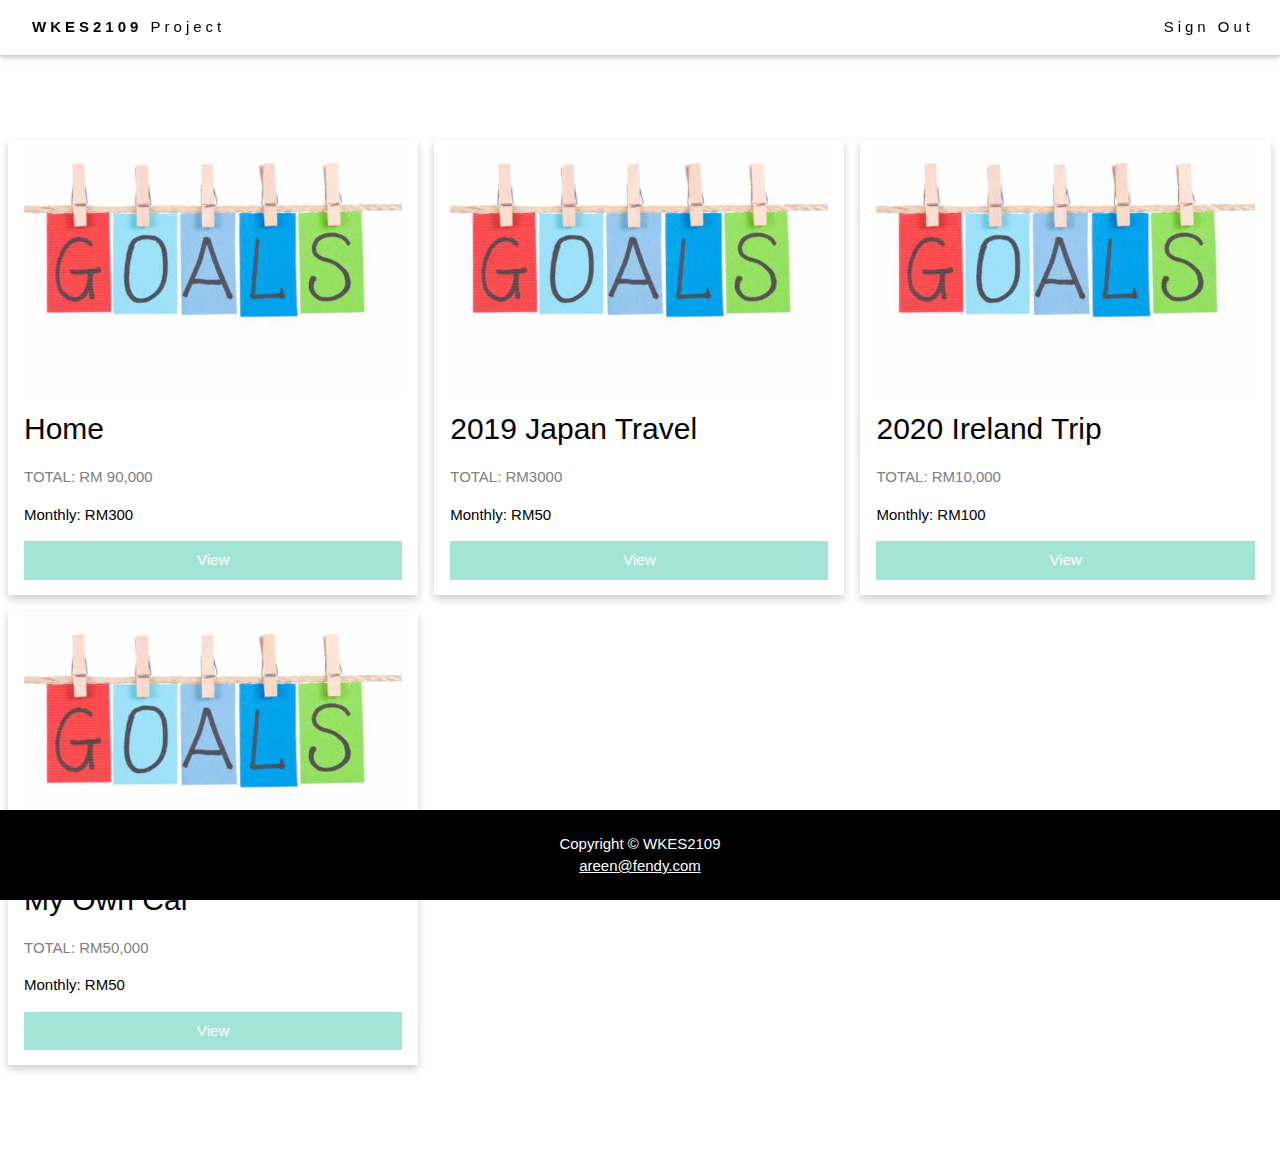
<file: goals.html>
<!DOCTYPE html>
<html>
<head>
<meta name="viewport" content="width=device-width, initial-scale=1">
<title>Personal Finance Management</title>

<script src=https://maxcdn.bootstrapcdn.com/bootstrap/3.3.7/js/bootstrap.min.js
</script>
<script src="https://code.jquery.com/jquery-3.3.1.js"></script>
<meta charset="utf-8">
<link rel="stylesheet" href="copycss.css">
<style>
body{
    margin-top: 50px; /* Add a top margin to avoid content overlay */
    margin-bottom: 50px;
    font-family: Arial, Helvetica, sans-serif;
}
html {
  box-sizing: border-box;
}

*, *:before, *:after {
  box-sizing: inherit;
}

.column {
  float: left;
  width: 33.3%;
  margin-bottom: 16px;
  padding: 0 8px;
}

@media screen and (max-width: 650px) {
  .column {
    width: 100%;
    display: block;
  }
}

.card {
  box-shadow: 0 4px 8px 0 rgba(0, 0, 0, 0.2);
}

.container {
  padding: 0 16px;
}

.container::after, .row::after {
  content: "";
  clear: both;
  display: table;
}

.title {
  color: grey;
}

.button {
  border: none;
  outline: 0;
  display: inline-block;
  padding: 8px;
  color: white;
  background-color: #A3E4D7;
  text-align: center;
  cursor: pointer;
  width: 100%;
}

.button:hover {
  background-color: #555;
}
.footer {
   position: fixed;
   left: 0;
   bottom: 0;
   width: 100%;
   background-color: black;
   color: white;
   text-align: center;
}
</style>
</head>
<body>


<div class="w3-top">
  <ul class="w3-navbar w3-white w3-wide w3-padding-8 w3-card-2">
    <li>
      <a href="index.html" class="w3-margin-left"><b>WKES2109</b> Project</a>
    </li>
    
<!-- Float links to the right. Hide them on small screens -->
  <li class="w3-right w3-hide-small w3-dropdown-hover" style="padding-right: 10px;">
          <a href="index.html">Sign Out</a>
  </li>

</ul>
</div>


<br>

<div class="row">
<br><br><br>
  <div class="column">
    <div class="card">

      <div class="container">
        <img src="goals.jpg" alt="John" style="width:100%">
        <h2>Home</h2>
        <p class="title">TOTAL: RM 90,000</p>
        <p>Monthly: RM300</p>
        <p><button class="button">View</button></p>
      </div>
    </div>
  </div>

  <div class="column">
    <div class="card">

      <div class="container">
        <img src="goals.jpg" alt="John" style="width:100%">
        <h2>2019 Japan Travel</h2>
        <p class="title">TOTAL: RM3000</p>
        <p>Monthly: RM50</p>
        <p><button class="button">View</button></p>
      </div>
    </div>
  </div>

  <div class="column">
    <div class="card">

      <div class="container">
        <img src="goals.jpg" alt="John" style="width:100%">
        <h2>2020 Ireland Trip</h2>
        <p class="title">TOTAL: RM10,000</p>
        <p>Monthly: RM100</p>
        <p><button class="button">View</button></p>
      </div>
    </div>
  </div>

<div class="column">
    <div class="card">

      <div class="container">
        <img src="goals.jpg" alt="John" style="width:100%">
        <h2>My Own Car</h2>
        <p class="title">TOTAL: RM50,000</p>
        <p>Monthly: RM50</p>
        <p><button class="button">View</button></p>
      </div>
    </div>
  </div>

</div>

</body>

<br><br>
<div class="footer">
<br>
Copyright &copy; WKES2109
  <br> <a href="mailto:areen@fendy.com">areen@fendy.com</a>
<br>


<br>  
</div>
</html>
</file>
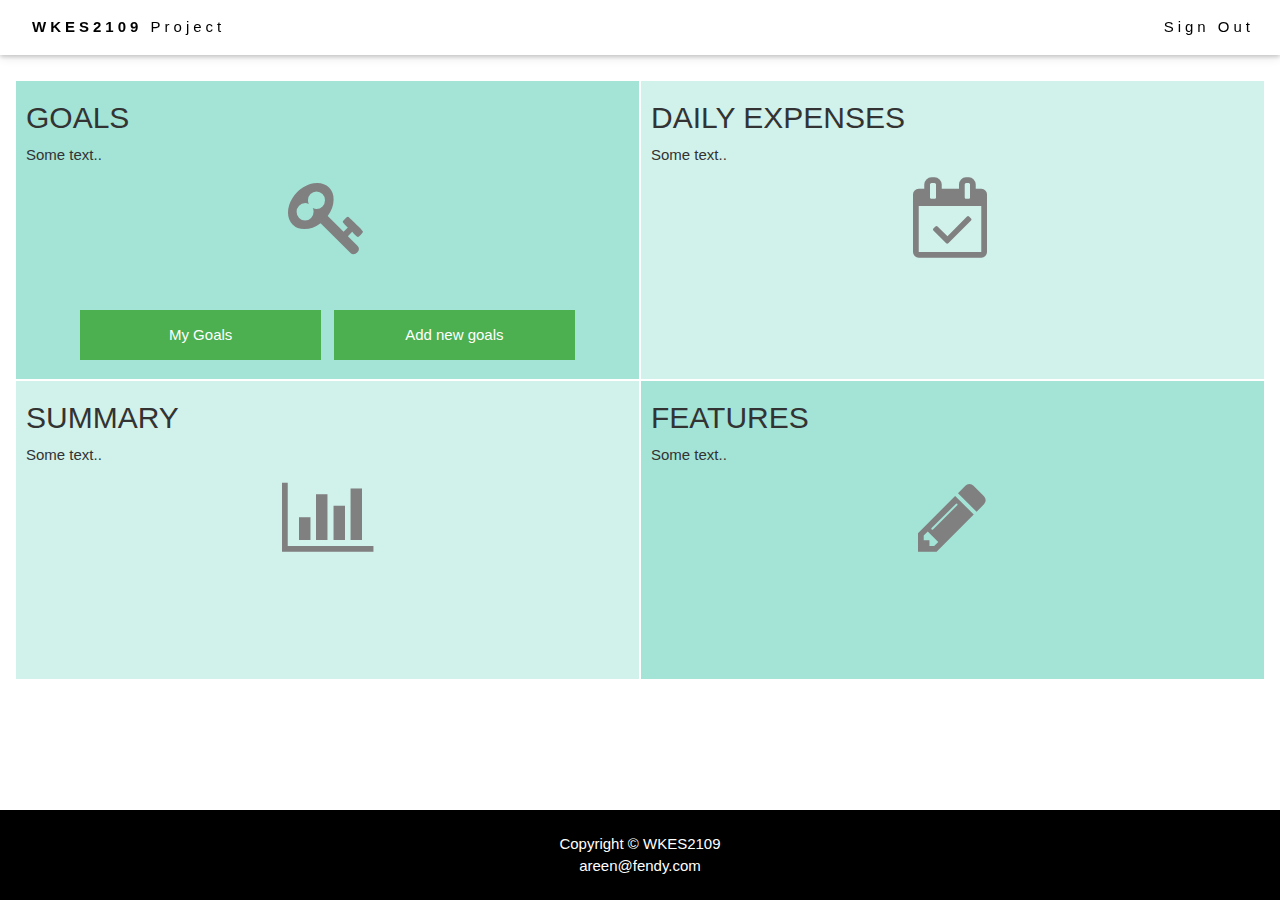
<file: home.html>
<!DOCTYPE html>
<html lang="en">



<head>
<title>Personal Finance Management</title>
<link rel="stylesheet" href=https://maxcdn.bootstrapcdn.com/bootstrap/3.3.7/css/bootstrap.min.css>
<script src=https://maxcdn.bootstrapcdn.com/bootstrap/3.3.7/js/bootstrap.min.js></script>
<script src="https://code.jquery.com/jquery-3.3.1.js"></script>
<script src="https://ajax.googleapis.com/ajax/libs/jquery/3.3.1/jquery.min.js"></script>
<link rel="stylesheet" href="https://cdnjs.cloudflare.com/ajax/libs/font-awesome/4.7.0/css/font-awesome.min.css">
<meta charset="utf-8">
<link rel="stylesheet" href="copycss.css">
</head>

<style>
body{
    margin-top: 50px; /* Add a top margin to avoid content overlay */
    margin-bottom: 150px;
}
* {
    box-sizing: border-box;
}
.btn-group .button {
    background-color: white; /* Green */
    border: 1px solid white;
    color: grey;
    padding: 50px 100px;
    text-align: center;
    text-decoration: none;
    display: inline-block;
    font-size: 16px;
    cursor: pointer;
    float: left;
}
.btn-group .button:not(:last-child) {
    border-right: none; /* Prevent double borders */
}
.btn-group .button:hover {
    background-color: #3e8e41;
}
* {
    box-sizing: border-box;
}

/* Create two equal columns that floats next to each other */
.column {
    float: left;
    width: 50%;
    padding: 10px;
    height: 300px; /* Should be removed. Only for demonstration */
}

/* Clear floats after the columns */
.row:after {
    content: "";
    display: table;
    clear: both;
}
@media screen and (max-width: 600px) {
    .column {
        width: 100%;
    }
}
.footer {
   position: fixed;
   left: 0;
   bottom: 0;
   width: 100%;
   background-color: black;
   color: white;
   text-align: center;
}
input[type=text], input[type=password] {
    width: 100%;
    padding: 12px 20px;
    margin: 8px 0;
    display: inline-block;
    border: 1px solid #ccc;
    box-sizing: border-box;
}

/* Set a style for all buttons */
button {
    background-color: #4CAF50;
    color: white;
    padding: 14px 20px;
    margin: 8px 0;
    border: none;
    cursor: pointer;
    width: 100%;
}

button:hover {
    opacity: 0.8;
}

/* Extra styles for the cancel button */
.cancelbtn {
    width: auto;
    padding: 10px 18px;
    background-color: #f44336;
}

/* Center the image and position the close button */
.imgcontainer {
    text-align: center;
    margin: 24px 0 12px 0;
    position: relative;
}

img.avatar {
    width: 40%;
    border-radius: 50%;
}

.container {
    padding: 16px;
}

span.psw {
    float: right;
    padding-top: 16px;
}

/* The Modal (background) */
.modal {
    display: none; /* Hidden by default */
    position: fixed; /* Stay in place */
    z-index: 1; /* Sit on top */
    left: 0;
    top: 0;
    width: 100%; /* Full width */
    height: 100%; /* Full height */
    overflow: auto; /* Enable scroll if needed */
    background-color: rgb(0,0,0); /* Fallback color */
    background-color: rgba(0,0,0,0.4); /* Black w/ opacity */
    padding-top: 60px;
}

/* Modal Content/Box */
.modal-content {
    background-color: #fefefe;
    margin: 5% auto 15% auto; /* 5% from the top, 15% from the bottom and centered */
    border: 1px solid #888;
    width: 80%; /* Could be more or less, depending on screen size */
}

/* The Close Button (x) */
.close {
    position: absolute;
    right: 25px;
    top: 0;
    color: #000;
    font-size: 35px;
    font-weight: bold;
}

.close:hover,
.close:focus {
    color: red;
    cursor: pointer;
}

/* Add Zoom Animation */
.animate {
    -webkit-animation: animatezoom 0.6s;
    animation: animatezoom 0.6s
}

@-webkit-keyframes animatezoom {
    from {-webkit-transform: scale(0)} 
    to {-webkit-transform: scale(1)}
}
    
@keyframes animatezoom {
    from {transform: scale(0)} 
    to {transform: scale(1)}
}

/* Change styles for span and cancel button on extra small screens */
@media screen and (max-width: 300px) {
    span.psw {
       display: block;
       float: none;
    }
    .cancelbtn {
       width: 100%;
    }
}
</style>

<body>

<div class="w3-top">
  <ul class="w3-navbar w3-white w3-wide w3-padding-8 w3-card-2">
    <li>
      <a href="index.html" class="w3-margin-left"><b>WKES2109</b> Project</a>
    </li>
    
<!-- Float links to the right. Hide them on small screens -->
  <li class="w3-right w3-hide-small w3-dropdown-hover" style="padding-right: 10px;">
          <a href="index.html">Sign Out</a>
  </li>

</ul>
</div>

<main><div style="padding: 30px; margin: auto;">


<div class="row">

  <div class="column" style="background-color:#A3E4D7; border: 1px solid white;">
    <h2>GOALS</h2>
    <p>Some text..</p>
    <center><i class="fa fa-key" style="font-size:80px;color:grey"></i></center>
    <br><br>
    <center><a href="goals.html"><button class="button" style="width: 40%">My Goals</button></a> &nbsp;
    <a href="addgoal.html"><button class="button" style="width: 40%">Add new goals</button></a></center>
  </div>

  <a href="daily.html"><div class="column" style="background-color:#D1F2EB; border: 1px solid white;">
    <h2>DAILY EXPENSES</h2>
    <p>Some text..</p>
    <center><i class="fa fa-calendar-check-o" style="font-size:80px;color:grey"></i></center>
  </div></a>

</div>

<div class="row">

  <a href="monthly expenses.html"><div class="column" style="background-color:#D1F2EB; border: 1px solid white;">
    <h2>SUMMARY</h2>
    <p>Some text..</p>
    <center><i class="fa fa-bar-chart" style="font-size:80px;color:grey"></i></center>
  </div></a>

  <a href="optional.html"><div class="column" style="background-color:#A3E4D7; border: 1px solid white;">
    <h2>FEATURES</h2>
    <p>Some text..</p>
    <center><i class="fa fa-pencil" style="font-size:80px;color:grey"></i></center>
  </div></a>

</div>

</div></main>


</body>

<div class="footer">
<br>
Copyright &copy; WKES2109
	<br> <a href="mailto:areen@fendy.com">areen@fendy.com</a>
<br>


<br>  
</div>
</file>
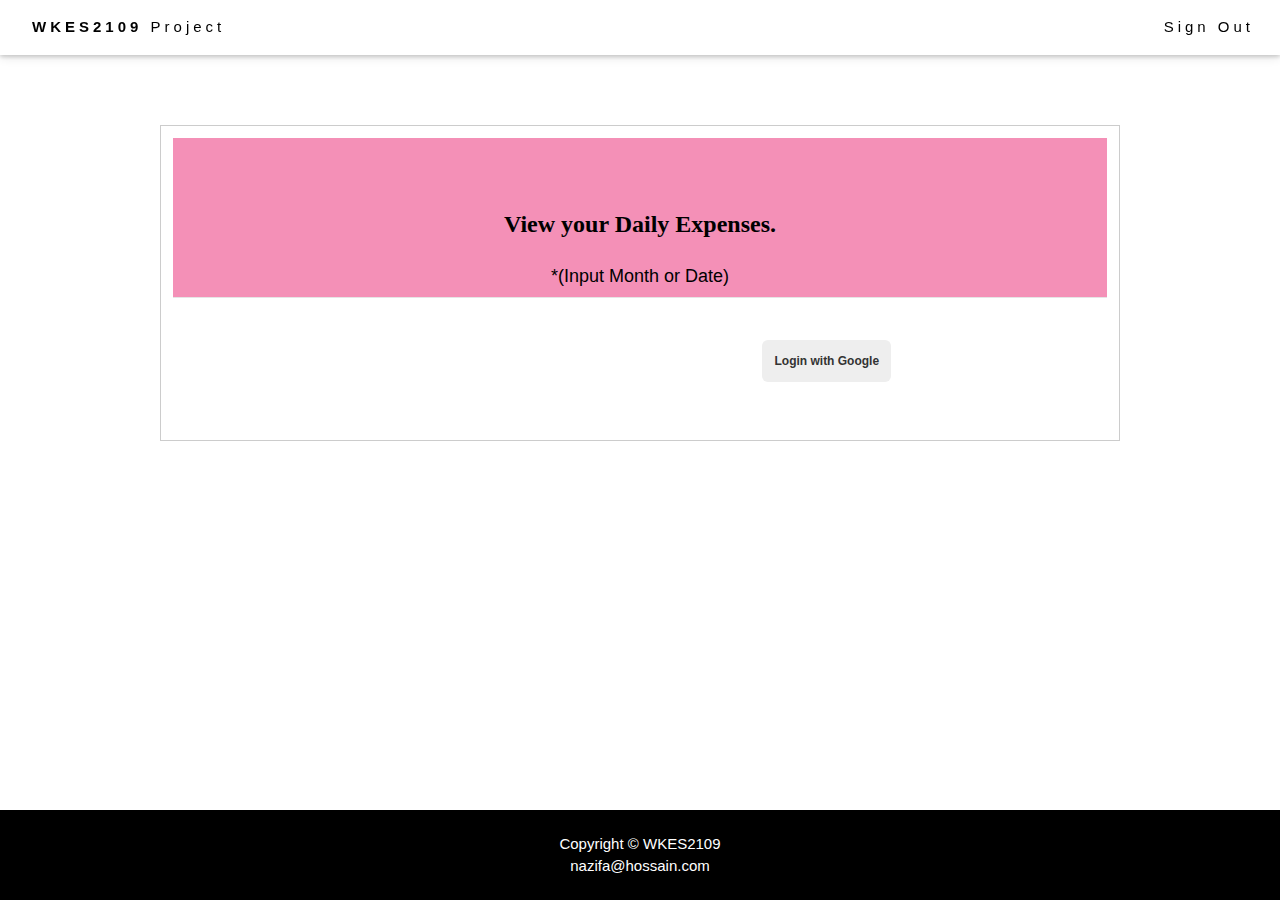
<file: optional.html>
<!DOCTYPE html>
<html lang="en">



<head>
<title>Personal Finance Management</title>
<link rel="stylesheet"
href=https://maxcdn.bootstrapcdn.com/bootstrap/3.3.7/css/bootstrap.min.css>
<script src=https://maxcdn.bootstrapcdn.com/bootstrap/3.3.7/js/bootstrap.min.js
</script>
<script src="https://code.jquery.com/jquery-3.3.1.js"></script>
<meta charset="utf-8">
<link rel="stylesheet" href="copycss.css">
</head>

<style>
body{
    margin-top: 50px; /* Add a top margin to avoid content overlay */
    margin-bottom: 50px;
}
* {
    box-sizing: border-box;
}
.myForm {
font-family: "Lucida Sans Unicode", "Lucida Grande", sans-serif;
font-size: 0.8em;
width: 80em;
padding: 1em;
border: 1px solid #ccc;
}

.myForm * {
box-sizing: border-box;
}

.myForm fieldset {
border: none;
padding: 0;
}

.myForm legend,
.myForm label {
padding: 0;
font-weight: bold;
}

.myForm label.choice {
font-size: 0.9em;
font-weight: normal;
}

.myForm label {
text-align: left;
display: block;
}

.myForm input[type="text"],
.myForm input[type="tel"],
.myForm input[type="email"],
.myForm input[type="datetime-local"],
.myForm input[type="password"],
.myForm select,
.myForm textarea {
float: right;
width: 60%;
border: 1px solid #ccc;
font-family: "Lucida Sans Unicode", "Lucida Grande", sans-serif;
font-size: 0.9em;
padding: 0.3em;
}

.myForm textarea {
height: 100px;
}

.myForm input[type="radio"],
.myForm input[type="checkbox"] {
margin-left: 40%;
}

.myForm button {
padding: 1em;
border-radius: 0.5em;
background: #eee;
border: none;
font-weight: bold;
margin-left: 40%;
margin-top: 1.8em;
}

.myForm button:hover {
background: #ccc;
cursor: pointer;
}
.footer {
   position: fixed;
   left: 0;
   bottom: 0;
   width: 100%;
   background-color: black;
   color: white;
   text-align: center;
}

</style>

<body>

<div class="w3-top">
  <ul class="w3-navbar w3-white w3-wide w3-padding-8 w3-card-2">
    <li>
      <a href="index.html" class="w3-margin-left"><b>WKES2109</b> Project</a>
    </li>
    
<!-- Float links to the right. Hide them on small screens -->
  <li class="w3-right w3-hide-small w3-dropdown-hover" style="padding-right: 10px;">
          <a href="index.html">Sign Out</a>
  </li>

</ul>
</div>

<div id="wrapper">


<main><div style="padding: 30px; margin: auto;">

<br><br>
	
	<center><form class="myForm" method="get" enctype="multipart/form-data" action="">

<legend style="background-color: #f490b7;"><br><br><h3><b><font face="Cursive" color="black">View your Daily Expenses.</h3> <h5> <br>*(Input Month or Date) </br> </h5> </font></b></legend>


<p><button>Login with Google</button></p>
<br><br>
</form></center>

</div></main>

<br><br>
</body>

<br><br>
<div class="footer">
<br>
Copyright &copy; WKES2109
	<br> <a href="mailto:nazifa@hossain.com">nazifa@hossain.com</a>
<br>

<br>  
</div>
</html>
</file>
<file: copycss.css>
html{box-sizing:border-box}*,*:before,*:after{box-sizing:inherit}
/* Extract from normalize.css by Nicolas Gallagher and Jonathan Neal git.io/normalize */
html{-ms-text-size-adjust:100%;-webkit-text-size-adjust:100%}body{margin:0}
article,aside,details,figcaption,figure,footer,header,main,menu,nav,section,summary{display:block}
audio,canvas,progress,video{display:inline-block}progress{vertical-align:baseline}
audio:not([controls]){display:none;height:0}[hidden],template{display:none}
a{background-color:transparent;-webkit-text-decoration-skip:objects}
a:active,a:hover{outline-width:0}abbr[title]{border-bottom:none;text-decoration:underline;text-decoration:underline dotted}
dfn{font-style:italic}mark{background:#ff0;color:#000}
small{font-size:80%}sub,sup{font-size:75%;line-height:0;position:relative;vertical-align:baseline}
sub{bottom:-0.25em}sup{top:-0.5em}figure{margin:1em 40px}
img{border-style:none}svg:not(:root){overflow:hidden}
code,kbd,pre,samp{font-family:monospace,monospace;font-size:1em}
hr{box-sizing:content-box;height:0;overflow:visible}
button,input,select,textarea{font:inherit;margin:0}optgroup{font-weight:bold}
button,input{overflow:visible}button,select{text-transform:none}
button,html [type=button],[type=reset],[type=submit]{-webkit-appearance:button}
button::-moz-focus-inner, [type=button]::-moz-focus-inner, [type=reset]::-moz-focus-inner, [type=submit]::-moz-focus-inner{border-style:none;padding:0}
button:-moz-focusring, [type=button]:-moz-focusring, [type=reset]:-moz-focusring, [type=submit]:-moz-focusring{outline:1px dotted ButtonText}
fieldset{border:1px solid #c0c0c0;margin:0 2px;padding:.35em .625em .75em}
legend{color:inherit;display:table;max-width:100%;padding:0;white-space:normal}textarea{overflow:auto}
[type=checkbox],[type=radio]{padding:0}
[type=number]::-webkit-inner-spin-button,[type=number]::-webkit-outer-spin-button{height:auto}
[type=search]{-webkit-appearance:textfield;outline-offset:-2px}
[type=search]::-webkit-search-cancel-button,[type=search]::-webkit-search-decoration{-webkit-appearance:none}
::-webkit-input-placeholder{color:inherit;opacity:0.54}
::-webkit-file-upload-button{-webkit-appearance:button;font:inherit}
/* End extract */
html,body{font-family:Verdana,sans-serif;font-size:15px;line-height:1.5}html{overflow-x:hidden}
h1,h2,h3,h4,h5,h6,.w3-slim,.w3-wide{font-family:"Segoe UI",Arial,sans-serif}
h1{font-size:36px}h2{font-size:30px}h3{font-size:24px}h4{font-size:20px}h5{font-size:18px}h6{font-size:16px}
.w3-serif{font-family:"Times New Roman",Times,serif}
h1,h2,h3,h4,h5,h6{font-weight:400;margin:10px 0}.w3-wide{letter-spacing:4px}
h1 a,h2 a,h3 a,h4 a,h5 a,h6 a{font-weight:inherit}
hr{border:0;border-top:1px solid #eee;margin:20px 0}
img{margin-bottom:-5px}a{color:inherit}
.w3-image{max-width:100%;height:auto}
.w3-table,.w3-table-all{border-collapse:collapse;border-spacing:0;width:100%;display:table}
.w3-table-all{border:1px solid #ccc}
.w3-bordered tr,.w3-table-all tr{border-bottom:1px solid #ddd}
.w3-striped tbody tr:nth-child(even){background-color:#f1f1f1}
.w3-table-all tr:nth-child(odd){background-color:#fff}
.w3-table-all tr:nth-child(even){background-color:#f1f1f1}
.w3-hoverable tbody tr:hover,.w3-ul.w3-hoverable li:hover{background-color:#ccc}
.w3-centered tr th,.w3-centered tr td{text-align:center}
.w3-table td,.w3-table th,.w3-table-all td,.w3-table-all th{padding:8px 8px;display:table-cell;text-align:left;vertical-align:top}
.w3-table th:first-child,.w3-table td:first-child,.w3-table-all th:first-child,.w3-table-all td:first-child{padding-left:16px}
.w3-btn,.w3-btn-block{border:none;display:inline-block;outline:0;padding:6px 16px;vertical-align:middle;overflow:hidden;text-decoration:none!important;color:#fff;background-color:#000;text-align:center;cursor:pointer;white-space:nowrap}
.w3-btn:hover,.w3-btn-block:hover,.w3-btn-floating:hover,.w3-btn-floating-large:hover{box-shadow:0 8px 16px 0 rgba(0,0,0,0.2),0 6px 20px 0 rgba(0,0,0,0.19)}
.w3-btn,.w3-btn-floating,.w3-btn-floating-large,.w3-closenav,.w3-opennav,.w3-btn-block{-webkit-touch-callout:none;-webkit-user-select:none;-khtml-user-select:none;-moz-user-select:none;-ms-user-select:none;user-select:none}   
.w3-btn-floating,.w3-btn-floating-large{display:inline-block;text-align:center;color:#fff;background-color:#000;position:relative;overflow:hidden;z-index:1;padding:0;border-radius:50%;cursor:pointer;font-size:24px}
.w3-btn-floating{width:40px;height:40px;line-height:40px}.w3-btn-floating-large{width:56px;height:56px;line-height:56px}
.w3-disabled,.w3-btn:disabled,.w3-btn-floating:disabled,.w3-btn-floating-large:disabled{cursor:not-allowed;opacity:0.3}
.w3-btn.w3-disabled *,.w3-btn-block.w3-disabled,.w3-btn-floating.w3-disabled *,.w3-btn:disabled *,.w3-btn-floating:disabled *{pointer-events:none}
.w3-btn.w3-disabled:hover,.w3-btn-block.w3-disabled:hover,.w3-btn:disabled:hover,.w3-btn-floating.w3-disabled:hover,.w3-btn-floating:disabled:hover,
.w3-btn-floating-large.w3-disabled:hover,.w3-btn-floating-large:disabled:hover{box-shadow:none}
.w3-btn-group .w3-btn{float:left}.w3-btn-block{width:100%}
.w3-btn-bar .w3-btn{box-shadow:none;background-color:inherit;color:inherit;float:left}.w3-btn-bar .w3-btn:hover{background-color:#ccc}
.w3-badge,.w3-tag,.w3-sign{background-color:#000;color:#fff;display:inline-block;padding-left:8px;padding-right:8px;text-align:center}
.w3-badge{border-radius:50%}
ul.w3-ul{list-style-type:none;padding:0;margin:0}ul.w3-ul li{padding:6px 2px 6px 16px;border-bottom:1px solid #ddd}ul.w3-ul li:last-child{border-bottom:none}
.w3-tooltip,.w3-display-container{position:relative}.w3-tooltip .w3-text{display:none}.w3-tooltip:hover .w3-text{display:inline-block}
.w3-navbar{list-style-type:none;margin:0;padding:0;overflow:hidden}
.w3-navbar li{float:left}.w3-navbar li a,.w3-navitem,.w3-navbar li .w3-btn,.w3-navbar li .w3-input{display:block;padding:8px 16px}.w3-navbar li .w3-btn,.w3-navbar li .w3-input{border:none;outline:none;width:100%}
.w3-navbar li a:hover{color:#000;background-color:#ccc}
.w3-navbar .w3-dropdown-hover,.w3-navbar .w3-dropdown-click{position:static}
.w3-navbar .w3-dropdown-hover:hover,.w3-navbar .w3-dropdown-hover:first-child,.w3-navbar .w3-dropdown-click:hover{background-color:#ccc;color:#000}
.w3-navbar a,.w3-topnav a,.w3-sidenav a,.w3-dropdown-content a,.w3-accordion-content a,.w3-dropnav a{text-decoration:none!important}
.w3-navbar .w3-opennav.w3-right{float:right!important}.w3-topnav{padding:8px 8px}
.w3-topnav a{padding:0 8px;border-bottom:3px solid transparent;-webkit-transition:border-bottom .25s;transition:border-bottom .25s}
.w3-topnav a:hover{border-bottom:3px solid #fff}.w3-topnav .w3-dropdown-hover a{border-bottom:0}
.w3-opennav,.w3-closenav{color:inherit}.w3-opennav:hover,.w3-closenav:hover{cursor:pointer;opacity:0.8}
.w3-btn,.w3-btn-floating,.w3-dropnav a,.w3-btn-floating-large,.w3-btn-block, .w3-navbar a,.w3-sidenav a,.w3-pagination li a,.w3-hoverable tbody tr,.w3-hoverable li,
.w3-accordion-content a,.w3-dropdown-content a,.w3-dropdown-click:hover,.w3-dropdown-hover:hover,.w3-opennav,.w3-closenav,.w3-closebtn,*[class*="w3-hover-"]
{-webkit-transition:background-color .25s,color .15s,box-shadow .25s,opacity 0.25s,filter 0.25s,border 0.15s;transition:background-color .25s,color .15s,box-shadow .15s,opacity .25s,filter .25s,border .15s}
.w3-ripple:active{opacity:0.5}.w3-ripple{-webkit-transition:opacity 0s;transition:opacity 0s}
.w3-sidenav{height:100%;width:200px;background-color:#fff;position:fixed!important;z-index:1;overflow:auto}
.w3-sidenav a{padding:4px 2px 4px 16px}.w3-sidenav a:hover{background-color:#ccc}.w3-sidenav a,.w3-dropnav a{display:block}
.w3-sidenav .w3-dropdown-hover:hover,.w3-sidenav .w3-dropdown-hover:first-child,.w3-sidenav .w3-dropdown-click:hover,.w3-dropnav a:hover{background-color:#ccc;color:#000}
.w3-sidenav .w3-dropdown-hover,.w3-sidenav .w3-dropdown-click {width:100%}.w3-sidenav .w3-dropdown-hover .w3-dropdown-content,.w3-sidenav .w3-dropdown-click .w3-dropdown-content{min-width:100%}
.w3-main,#main{transition:margin-left .4s}
.w3-modal{z-index:3;display:none;padding-top:100px;position:fixed;left:0;top:0;width:100%;height:100%;overflow:auto;background-color:rgb(0,0,0);background-color:rgba(0,0,0,0.4)}
.w3-modal-content{margin:auto;background-color:#fff;position:relative;padding:0;outline:0;width:600px}.w3-closebtn{text-decoration:none;float:right;font-size:24px;font-weight:bold;color:inherit}
.w3-closebtn:hover,.w3-closebtn:focus{color:#000;text-decoration:none;cursor:pointer}
.w3-pagination{display:inline-block;padding:0;margin:0}.w3-pagination li{display:inline}
.w3-pagination li a{text-decoration:none;color:#000;float:left;padding:8px 16px}
.w3-pagination li a:hover{background-color:#ccc}
.w3-input-group,.w3-group{margin-top:24px;margin-bottom:24px}
.w3-input{padding:8px;display:block;border:none;border-bottom:1px solid #808080;width:100%}
.w3-label{color:#009688}.w3-input:not(:valid)~.w3-validate{color:#f44336}
.w3-select{padding:9px 0;width:100%;color:#000;border:1px solid transparent;border-bottom:1px solid #009688}
.w3-select select:focus{color:#000;border:1px solid #009688}.w3-select option[disabled]{color:#009688}
.w3-dropdown-click,.w3-dropdown-hover{position:relative;display:inline-block;cursor:pointer}
.w3-dropdown-hover:hover .w3-dropdown-content{display:block;z-index:1}
.w3-dropdown-content{cursor:auto;color:#000;background-color:#fff;display:none;position:absolute;min-width:100;margin:0;padding:0}
.w3-dropdown-content a{padding:6px 16px;display:block}
.w3-dropdown-content a:hover{background-color:#ccc}
.w3-accordion {width:100%;cursor:pointer}
.w3-accordion-content{cursor:auto;display:none;position:relative;width:100%;margin:0;padding:0}
.w3-accordion-content a{padding:6px 16px;display:block}.w3-accordion-content a:hover{background-color:#ccc}
.w3-progress-container{width:100%;height:1.5em;position:relative;background-color:#f1f1f1}
.w3-progressbar{background-color:#757575;height:100%;position:absolute;line-height:inherit}
input[type=checkbox].w3-check,input[type=radio].w3-radio{width:24px;height:24px;position:relative;top:6px}
input[type=checkbox].w3-check:checked+.w3-validate,input[type=radio].w3-radio:checked+.w3-validate{color:#009688} 
input[type=checkbox].w3-check:disabled+.w3-validate,input[type=radio].w3-radio:disabled+.w3-validate{color:#aaa}
.w3-responsive{overflow-x:auto}
.w3-container:after,.w3-panel:after,.w3-row:after,.w3-row-padding:after,.w3-topnav:after,.w3-clear:after,.w3-btn-group:before,.w3-btn-group:after,.w3-btn-bar:before,.w3-btn-bar:after
{content:"";display:table;clear:both}
.w3-col,.w3-half,.w3-third,.w3-twothird,.w3-threequarter,.w3-quarter{float:left;width:100%}
.w3-col.s1{width:8.33333%}
.w3-col.s2{width:16.66666%}
.w3-col.s3{width:24.99999%}
.w3-col.s4{width:33.33333%}
.w3-col.s5{width:41.66666%}
.w3-col.s6{width:49.99999%}
.w3-col.s7{width:58.33333%}
.w3-col.s8{width:66.66666%}
.w3-col.s9{width:74.99999%}
.w3-col.s10{width:83.33333%}
.w3-col.s11{width:91.66666%}
.w3-col.s12,.w3-half,.w3-third,.w3-twothird,.w3-threequarter,.w3-quarter{width:99.99999%}
@media only screen and (min-width:601px){
.w3-col.m1{width:8.33333%}
.w3-col.m2{width:16.66666%}
.w3-col.m3,.w3-quarter{width:24.99999%}
.w3-col.m4,.w3-third{width:33.33333%}
.w3-col.m5{width:41.66666%}
.w3-col.m6,.w3-half{width:49.99999%}
.w3-col.m7{width:58.33333%}
.w3-col.m8,.w3-twothird{width:66.66666%}
.w3-col.m9,.w3-threequarter{width:74.99999%}
.w3-col.m10{width:83.33333%}
.w3-col.m11{width:91.66666%}
.w3-col.m12{width:99.99999%}}
@media only screen and (min-width:993px){
.w3-col.l1{width:8.33333%}
.w3-col.l2{width:16.66666%}
.w3-col.l3,.w3-quarter{width:24.99999%}
.w3-col.l4,.w3-third{width:33.33333%}
.w3-col.l5{width:41.66666%}
.w3-col.l6,.w3-half{width:49.99999%}
.w3-col.l7{width:58.33333%}
.w3-col.l8,.w3-twothird{width:66.66666%}
.w3-col.l9,.w3-threequarter{width:74.99999%}
.w3-col.l10{width:83.33333%}
.w3-col.l11{width:91.66666%}
.w3-col.l12{width:99.99999%}}
.w3-content{max-width:980px;margin:auto}
.w3-rest{overflow:hidden}
.w3-hide{display:none!important}.w3-show-block,.w3-show{display:block!important}.w3-show-inline-block{display:inline-block!important}
@media (max-width:600px){.w3-modal-content{margin:0 10px;width:auto!important}.w3-modal{padding-top:30px}}
@media (max-width:768px){.w3-modal-content{width:500px}.w3-modal{padding-top:50px}}
@media (min-width:993px){.w3-modal-content{width:900px}}
@media screen and (max-width:600px){.w3-topnav a{display:block}.w3-navbar li:not(.w3-opennav){float:none;width:100%!important}.w3-navbar li.w3-right{float:none!important}}	
@media screen and (max-width:600px){.w3-topnav .w3-dropdown-hover .w3-dropdown-content,.w3-navbar .w3-dropdown-click .w3-dropdown-content,.w3-navbar .w3-dropdown-hover .w3-dropdown-content{position:relative}}	
@media screen and (max-width:600px){.w3-topnav,.w3-navbar{text-align:center}}
@media (max-width:600px){.w3-hide-small{display:none!important}}
@media (max-width:992px) and (min-width:601px){.w3-hide-medium{display:none!important}}
@media (min-width:993px){.w3-hide-large{display:none!important}}
@media screen and (max-width:992px){.w3-sidenav.w3-collapse{display:none}.w3-main{margin-left:0!important;margin-right:0!important}}
@media screen and (min-width:993px){.w3-sidenav.w3-collapse{display:block!important}}
.w3-top,.w3-bottom{position:fixed;width:100%;z-index:1}.w3-top{top:0}.w3-bottom{bottom:0}
.w3-overlay{position:fixed;display:none;width:100%;height:100%;top:0;left:0;right:0;bottom:0;background-color:rgba(0,0,0,0.5);z-index:2}
.w3-left{float:left!important}.w3-right{float:right!important}
.w3-tiny{font-size:10px!important}.w3-small{font-size:12px!important}
.w3-medium{font-size:15px!important}.w3-large{font-size:18px!important}
.w3-xlarge{font-size:24px!important}.w3-xxlarge{font-size:36px!important}
.w3-xxxlarge{font-size:48px!important}.w3-jumbo{font-size:64px!important}
.w3-vertical{word-break:break-all;line-height:1;text-align:center;width:0.6em}
.w3-left-align{text-align:left!important}.w3-right-align{text-align:right!important}
.w3-justify{text-align:justify!important}.w3-center{text-align:center!important}
.w3-display-topleft{position:absolute;left:0;top:0}.w3-display-topright{position:absolute;right:0;top:0}
.w3-display-bottomleft{position:absolute;left:0;bottom:0}.w3-display-bottomright{position:absolute;right:0;bottom:0}
.w3-display-middle{position:absolute;top:50%;left:50%;transform:translate(-50%,-50%);-ms-transform:translate(-50%,-50%)}
.w3-display-left{position:absolute;top:50%;left:0%;transform:translate(0%,-50%);-ms-transform:translate(-0%,-50%)}
.w3-display-right{position:absolute;top:50%;right:0%;transform:translate(0%,-50%);-ms-transform:translate(0%,-50%)}
.w3-display-topmiddle{position:absolute;left:50%;top:0;transform:translate(-50%,0%);-ms-transform:translate(-50%,0%)}
.w3-display-bottommiddle{position:absolute;left:50%;bottom:0;transform:translate(-50%,0%);-ms-transform:translate(-50%,0%)}
.w3-display-container:hover .w3-display-hover{display:block}.w3-display-container:hover span.w3-display-hover{display:inline-block}.w3-display-hover{display:none}
.w3-circle{border-radius:50%!important}
.w3-round-small{border-radius:2px!important}.w3-round,.w3-round-medium{border-radius:4px!important}
.w3-round-large{border-radius:8px!important}.w3-round-xlarge{border-radius:16px!important}
.w3-round-xxlarge{border-radius:32px!important}.w3-round-jumbo{border-radius:64px!important}
.w3-border-0{border:0!important}.w3-border{border:1px solid #ccc!important}
.w3-border-top{border-top:1px solid #ccc!important}.w3-border-bottom{border-bottom:1px solid #ccc!important}
.w3-border-left{border-left:1px solid #ccc!important}.w3-border-right{border-right:1px solid #ccc!important}
.w3-margin{margin:16px!important}.w3-margin-0{margin:0!important}
.w3-margin-top{margin-top:16px!important}.w3-margin-bottom{margin-bottom:16px!important}
.w3-margin-left{margin-left:16px!important}.w3-margin-right{margin-right:16px!important}
.w3-section{margin-top:16px!important;margin-bottom:16px!important}
.w3-padding-tiny{padding:2px 4px!important}.w3-padding-small{padding:4px 8px!important}
.w3-padding-medium,.w3-padding,.w3-form{padding:8px 16px!important}
.w3-padding-large{padding:12px 24px!important}.w3-padding-xlarge{padding:16px 32px!important}
.w3-padding-xxlarge{padding:24px 48px!important}.w3-padding-jumbo{padding:32px 64px!important}
.w3-padding-4{padding-top:4px!important;padding-bottom:4px!important}
.w3-padding-8{padding-top:8px!important;padding-bottom:8px!important}
.w3-padding-12{padding-top:12px!important;padding-bottom:12px!important}
.w3-padding-16{padding-top:16px!important;padding-bottom:16px!important}
.w3-padding-24{padding-top:24px!important;padding-bottom:24px!important}
.w3-padding-32{padding-top:32px!important;padding-bottom:32px!important}
.w3-padding-48{padding-top:48px!important;padding-bottom:48px!important}
.w3-padding-64{padding-top:64px!important;padding-bottom:64px!important}
.w3-padding-128{padding-top:128px!important;padding-bottom:128px!important}
.w3-padding-0{padding:0!important}
.w3-padding-top{padding-top:8px!important}.w3-padding-bottom{padding-bottom:8px!important}
.w3-padding-left{padding-left:16px!important}.w3-padding-right{padding-right:16px!important}
.w3-topbar{border-top:6px solid #ccc!important}.w3-bottombar{border-bottom:6px solid #ccc!important}
.w3-leftbar{border-left:6px solid #ccc!important}.w3-rightbar{border-right:6px solid #ccc!important}
.w3-row-padding,.w3-row-padding>.w3-half,.w3-row-padding>.w3-third,.w3-row-padding>.w3-twothird,.w3-row-padding>.w3-threequarter,.w3-row-padding>.w3-quarter,.w3-row-padding>.w3-col{padding:0 8px}
.w3-spin{animation:w3-spin 2s infinite linear;-webkit-animation:w3-spin 2s infinite linear}
@-webkit-keyframes w3-spin{0%{-webkit-transform:rotate(0deg);transform:rotate(0deg)}100%{-webkit-transform:rotate(359deg);transform:rotate(359deg)}}
@keyframes w3-spin{0%{-webkit-transform:rotate(0deg);transform:rotate(0deg)}100%{-webkit-transform:rotate(359deg);transform:rotate(359deg)}}
.w3-container{padding:0.01em 16px}
.w3-panel{padding:0.01em 16px;margin-top:16px!important;margin-bottom:16px!important}
.w3-example{background-color:#f1f1f1;padding:0.01em 16px}
.w3-code,.w3-codespan{font-family:Consolas,"courier new";font-size:16px}
.w3-code{line-height:1.4;width:auto;background-color:#fff;padding:8px 12px;border-left:4px solid #4CAF50;word-wrap:break-word}
.w3-codespan{color:crimson;background-color:#f1f1f1;padding-left:4px;padding-right:4px;font-size:110%}
.w3-example,.w3-code{margin:20px 0}.w3-card{border:1px solid #ccc}
.w3-card-2,.w3-example{box-shadow:0 2px 4px 0 rgba(0,0,0,0.16),0 2px 10px 0 rgba(0,0,0,0.12)!important}
.w3-card-4,.w3-hover-shadow:hover{box-shadow:0 4px 8px 0 rgba(0,0,0,0.2),0 6px 20px 0 rgba(0,0,0,0.19)!important}
.w3-card-8{box-shadow:0 8px 16px 0 rgba(0,0,0,0.2),0 6px 20px 0 rgba(0,0,0,0.19)!important}
.w3-card-12{box-shadow:0 12px 16px 0 rgba(0,0,0,0.24),0 17px 50px 0 rgba(0,0,0,0.19)!important}
.w3-card-16{box-shadow:0 16px 24px 0 rgba(0,0,0,0.22),0 25px 55px 0 rgba(0,0,0,0.21)!important}
.w3-card-24{box-shadow:0 24px 24px 0 rgba(0,0,0,0.2),0 40px 77px 0 rgba(0,0,0,0.22)!important}
.w3-animate-fading{-webkit-animation:fading 10s infinite;animation:fading 10s infinite}
@-webkit-keyframes fading{0%{opacity:0}50%{opacity:1}100%{opacity:0}}
@keyframes fading{0%{opacity:0}50%{opacity:1}100%{opacity:0}}
.w3-animate-opacity{-webkit-animation:opac 0.8s;animation:opac 0.8s}
@-webkit-keyframes opac{from{opacity:0} to{opacity:1}}
@keyframes opac{from{opacity:0} to{opacity:1}}
.w3-animate-top{position:relative;-webkit-animation:animatetop 0.4s;animation:animatetop 0.4s}
@-webkit-keyframes animatetop{from{top:-300px;opacity:0} to{top:0;opacity:1}}
@keyframes animatetop{from{top:-300px;opacity:0} to{top:0;opacity:1}}
.w3-animate-left{position:relative;-webkit-animation:animateleft 0.4s;animation:animateleft 0.4s}
@-webkit-keyframes animateleft{from{left:-300px;opacity:0} to{left:0;opacity:1}}
@keyframes animateleft{from{left:-300px;opacity:0} to{left:0;opacity:1}}
.w3-animate-right{position:relative;-webkit-animation:animateright 0.4s;animation:animateright 0.4s}
@-webkit-keyframes animateright{from{right:-300px;opacity:0} to{right:0;opacity:1}}
@keyframes animateright{from{right:-300px;opacity:0} to{right:0;opacity:1}}
.w3-animate-bottom{position:relative;-webkit-animation:animatebottom 0.4s;animation:animatebottom 0.4s}
@-webkit-keyframes animatebottom{from{bottom:-300px;opacity:0} to{bottom:0px;opacity:1}}
@keyframes animatebottom{from{bottom:-300px;opacity:0} to{bottom:0;opacity:1}}
.w3-animate-zoom {-webkit-animation:animatezoom 0.6s;animation:animatezoom 0.6s}
@-webkit-keyframes animatezoom{from{-webkit-transform:scale(0)} to{-webkit-transform:scale(1)}}
@keyframes animatezoom{from{transform:scale(0)} to{transform:scale(1)}}
.w3-animate-input{-webkit-transition:width 0.4s ease-in-out;transition:width 0.4s ease-in-out}.w3-animate-input:focus{width:100%!important}
.w3-opacity,.w3-hover-opacity:hover{opacity:0.60;filter:alpha(opacity=60);-webkit-backface-visibility:hidden}
.w3-opacity-off,.w3-hover-opacity-off:hover{opacity:1;filter:alpha(opacity=100);-webkit-backface-visibility:hidden}
.w3-opacity-max{opacity:0.25;filter:alpha(opacity=25);-webkit-backface-visibility:hidden}
.w3-opacity-min{opacity:0.75;filter:alpha(opacity=75);-webkit-backface-visibility:hidden}
.w3-greyscale-max,.w3-grayscale-max,.w3-hover-greyscale:hover,.w3-hover-grayscale:hover{-webkit-filter:grayscale(100%);filter:grayscale(100%)}
.w3-greyscale,.w3-grayscale{-webkit-filter:grayscale(75%);filter:grayscale(75%)}
.w3-greyscale-min,.w3-grayscale-min{-webkit-filter:grayscale(50%);filter:grayscale(50%)}
.w3-sepia{-webkit-filter:sepia(75%);filter:sepia(75%)}
.w3-sepia-max,.w3-hover-sepia:hover{-webkit-filter:sepia(100%);filter:sepia(100%)}
.w3-sepia-min{-webkit-filter:sepia(50%);filter:sepia(50%)}
.w3-text-shadow{text-shadow:1px 1px 0 #444}.w3-text-shadow-white{text-shadow:1px 1px 0 #ddd}
.w3-transparent{background-color:transparent!important}
.w3-hover-none:hover{box-shadow:none!important;background-color:transparent!important}
/* Colors */
.w3-amber,.w3-hover-amber:hover{color:#000!important;background-color:#ffc107!important}
.w3-aqua,.w3-hover-aqua:hover{color:#000!important;background-color:#00ffff!important}
.w3-blue,.w3-hover-blue:hover{color:#fff!important;background-color:#2196F3!important}
.w3-light-blue,.w3-hover-light-blue:hover{color:#000!important;background-color:#87CEEB!important}
.w3-brown,.w3-hover-brown:hover{color:#fff!important;background-color:#795548!important}
.w3-cyan,.w3-hover-cyan:hover{color:#000!important;background-color:#00bcd4!important}
.w3-blue-grey,.w3-hover-blue-grey:hover,.w3-blue-gray,.w3-hover-blue-gray:hover{color:#fff!important;background-color:#607d8b!important}
.w3-green,.w3-hover-green:hover{color:#fff!important;background-color:#4CAF50!important}
.w3-light-green,.w3-hover-light-green:hover{color:#000!important;background-color:#8bc34a!important}
.w3-indigo,.w3-hover-indigo:hover{color:#fff!important;background-color:#3f51b5!important}
.w3-khaki,.w3-hover-khaki:hover{color:#000!important;background-color:#f0e68c!important}
.w3-lime,.w3-hover-lime:hover{color:#000!important;background-color:#cddc39!important}
.w3-orange,.w3-hover-orange:hover{color:#000!important;background-color:#ff9800!important}
.w3-deep-orange,.w3-hover-deep-orange:hover{color:#fff!important;background-color:#ff5722!important}
.w3-pink,.w3-hover-pink:hover{color:#fff!important;background-color:#e91e63!important}
.w3-purple,.w3-hover-purple:hover{color:#fff!important;background-color:#9c27b0!important}
.w3-deep-purple,.w3-hover-deep-purple:hover{color:#fff!important;background-color:#673ab7!important}
.w3-red,.w3-hover-red:hover{color:#fff!important;background-color:#f44336!important}
.w3-sand,.w3-hover-sand:hover{color:#000!important;background-color:#fdf5e6!important}
.w3-teal,.w3-hover-teal:hover{color:#fff!important;background-color:#009688!important}
.w3-yellow,.w3-hover-yellow:hover{color:#000!important;background-color:#ffeb3b!important}
.w3-white,.w3-hover-white:hover{color:#000!important;background-color:#fff!important}
.w3-black,.w3-hover-black:hover{color:#fff!important;background-color:#000!important}
.w3-grey,.w3-hover-grey:hover,.w3-gray,.w3-hover-gray:hover{color:#000!important;background-color:#9e9e9e!important}
.w3-light-grey,.w3-hover-light-grey:hover,.w3-light-gray,.w3-hover-light-gray:hover{color:#000!important;background-color:#f1f1f1!important}
.w3-dark-grey,.w3-hover-dark-grey:hover,.w3-dark-gray,.w3-hover-dark-gray:hover{color:#fff!important;background-color:#616161!important}
.w3-pale-red,.w3-hover-pale-red:hover{color:#000!important;background-color:#ffdddd!important}
.w3-pale-green,.w3-hover-pale-green:hover{color:#000!important;background-color:#ddffdd!important}
.w3-pale-yellow,.w3-hover-pale-yellow:hover{color:#000!important;background-color:#ffffcc!important}
.w3-pale-blue,.w3-hover-pale-blue:hover{color:#000!important;background-color:#ddffff!important}
.w3-text-amber,.w3-hover-text-amber:hover{color:#ffc107!important}
.w3-text-aqua,.w3-hover-text-aqua:hover{color:#00ffff!important}
.w3-text-blue,.w3-hover-text-blue:hover{color:#2196F3!important}
.w3-text-light-blue,.w3-hover-text-light-blue:hover{color:#87CEEB!important}
.w3-text-brown,.w3-hover-text-brown:hover{color:#795548!important}
.w3-text-cyan,.w3-hover-text-cyan:hover{color:#00bcd4!important}
.w3-text-blue-grey,.w3-hover-text-blue-grey:hover,.w3-text-blue-gray,.w3-hover-text-blue-gray:hover{color:#607d8b!important}
.w3-text-green,.w3-hover-text-green:hover{color:#4CAF50!important}
.w3-text-light-green,.w3-hover-text-light-green:hover{color:#8bc34a!important}
.w3-text-indigo,.w3-hover-text-indigo:hover{color:#3f51b5!important}
.w3-text-khaki,.w3-hover-text-khaki:hover{color:#b4aa50!important}
.w3-text-lime,.w3-hover-text-lime:hover{color:#cddc39!important}
.w3-text-orange,.w3-hover-text-orange:hover{color:#ff9800!important}
.w3-text-deep-orange,.w3-hover-text-deep-orange:hover{color:#ff5722!important}
.w3-text-pink,.w3-hover-text-pink:hover{color:#e91e63!important}
.w3-text-purple,.w3-hover-text-purple:hover{color:#9c27b0!important}
.w3-text-deep-purple,.w3-hover-text-deep-purple:hover{color:#673ab7!important}
.w3-text-red,.w3-hover-text-red:hover{color:#f44336!important}
.w3-text-sand,.w3-hover-text-sand:hover{color:#fdf5e6!important}
.w3-text-teal,.w3-hover-text-teal:hover{color:#009688!important}
.w3-text-yellow,.w3-hover-text-yellow:hover{color:#d2be0e!important}
.w3-text-white,.w3-hover-text-white:hover{color:#fff!important}
.w3-text-black,.w3-hover-text-black:hover{color:#000!important}
.w3-text-grey,.w3-hover-text-grey:hover,.w3-text-gray,.w3-hover-text-gray:hover{color:#757575!important}
.w3-text-light-grey,.w3-hover-text-light-grey:hover,.w3-text-light-gray,.w3-hover-text-light-gray:hover{color:#f1f1f1!important}
.w3-text-dark-grey,.w3-hover-text-dark-grey:hover,.w3-text-dark-gray,.w3-hover-text-dark-gray:hover{color:#3a3a3a!important}
.w3-border-amber,.w3-hover-border-amber:hover{border-color:#ffc107!important}
.w3-border-aqua,.w3-hover-border-aqua:hover{border-color:#00ffff!important}
.w3-border-blue,.w3-hover-border-blue:hover{border-color:#2196F3!important}
.w3-border-light-blue,.w3-hover-border-light-blue:hover{border-color:#87CEEB!important}
.w3-border-brown,.w3-hover-border-brown:hover{border-color:#795548!important}
.w3-border-cyan,.w3-hover-border-cyan:hover{border-color:#00bcd4!important}
.w3-border-blue-grey,.w3-hover-border-blue-grey:hover,.w3-border-blue-gray,.w3-hover-border-blue-gray:hover{border-color:#607d8b!important}
.w3-border-green,.w3-hover-border-green:hover{border-color:#4CAF50!important}
.w3-border-light-green,.w3-hover-border-light-green:hover{border-color:#8bc34a!important}
.w3-border-indigo,.w3-hover-border-indigo:hover{border-color:#3f51b5!important}
.w3-border-khaki,.w3-hover-border-khaki:hover{border-color:#f0e68c!important}
.w3-border-lime,.w3-hover-border-lime:hover{border-color:#cddc39!important}
.w3-border-orange,.w3-hover-border-orange:hover{border-color:#ff9800!important}
.w3-border-deep-orange,.w3-hover-border-deep-orange:hover{border-color:#ff5722!important}
.w3-border-pink,.w3-hover-border-pink:hover{border-color:#e91e63!important}
.w3-border-purple,.w3-hover-border-purple:hover{border-color:#9c27b0!important}
.w3-border-deep-purple,.w3-hover-border-deep-purple:hover{border-color:#673ab7!important}
.w3-border-red,.w3-hover-border-red:hover{border-color:#f44336!important}
.w3-border-sand,.w3-hover-border-sand:hover{border-color:#fdf5e6!important}
.w3-border-teal,.w3-hover-border-teal:hover{border-color:#009688!important}
.w3-border-yellow,.w3-hover-border-yellow:hover{border-color:#ffeb3b!important}
.w3-border-white,.w3-hover-border-white:hover{border-color:#fff!important}
.w3-border-black,.w3-hover-border-black:hover{border-color:#000!important}
.w3-border-grey,.w3-hover-border-grey:hover,.w3-border-gray,.w3-hover-border-gray:hover{border-color:#9e9e9e!important}
.w3-border-light-grey,.w3-hover-border-light-grey:hover,.w3-border-light-gray,.w3-hover-border-light-gray:hover{border-color:#f1f1f1!important}
.w3-border-dark-grey,.w3-hover-border-dark-grey:hover,.w3-border-dark-gray,.w3-hover-border-dark-gray:hover{border-color:#616161!important}
.w3-border-pale-red,.w3-hover-border-pale-red:hover{border-color:#ffe7e7!important}.w3-border-pale-green,.w3-hover-border-pale-green:hover{border-color:#e7ffe7!important}
.w3-border-pale-yellow,.w3-hover-border-pale-yellow:hover{border-color:#ffffcc!important}.w3-border-pale-blue,.w3-hover-border-pale-blue:hover{border-color:#e7ffff!important}

.w3-section1
{
margin-top: 16px !important;
margin-bottom: 16px !important
}
.w3-btn1
{
color: black;
border-radius: 12px;
font-size: 20px;
background-color: #e7e7e7;
}
input[type=text] {
 width: 130px;
 box-sizing: border-box;
 border: 2px solid #ccc;
 border-radius: 4px;
 font-size: 16px;
 background-color: white;
 background-image: url('assets/Images/search.jpg');
 background-size: 50px 50px;
 background-repeat: no-repeat;
 padding: 12px 20px 12px 40px;
 -webkit-transition: width 0.4s ease-in-out;
 transition: width 0.4s ease-in-out;
}

input[type=text]:focus {
 width: 50%;
}
</file>
